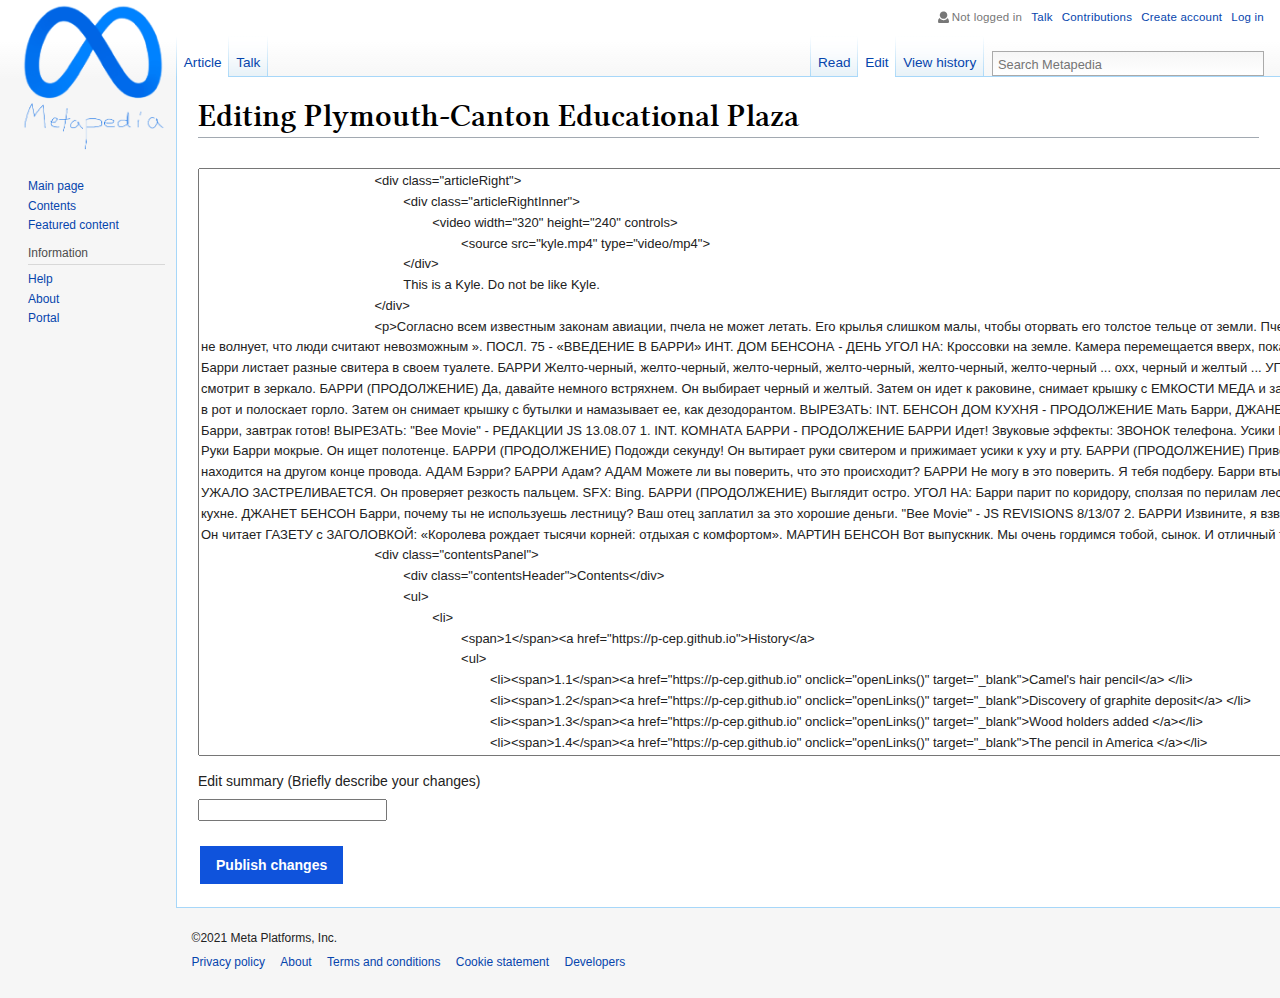
<file: edit.html>
<!doctype html>
<html class="no-js" lang="en">
    <head>
        <meta charset="utf-8">
        <meta http-equiv="x-ua-compatible" content="ie=edge">
        <title>Editing Plymouth-Canton Educational Plaza</title>
        <meta name="description" content="">
        <meta name="viewport" content="width=device-width, initial-scale=1">
		<link rel="canonical" href="http://html5-templates.com/" />
        <link rel="apple-touch-icon" href="zuck.png">
        <link rel="stylesheet" href="style.css">
        <script src="js/vendor/modernizr-2.8.3.min.js"></script>
		<script src="https://code.jquery.com/jquery-1.12.0.min.js"></script>
        <script>window.jQuery || document.write('<script src="js/vendor/jquery-1.12.0.min.js"><\/script>')</script>
        <script src="script.js"></script>
    </head>
    <body onload="checkCookie()"></body>
		<!--f(m)=m^(3)-822m^(2)-2382400m+52800000-->
		<div class="wrapAll clearfix">
			<div class="sidebar">
				<div class="logo">
					<a href="/"><img src='img/logo2.png' alt="logo"></a>
				</div>
				<div class="navigation">
					<ul>
						<li><a href="https://smashthewalls.com" onclick="openLinks()" target="_blank">Main page</a></li>
						<li><a href="https://smashthewalls.com" onclick="openLinks()" target="_blank">Contents</a></li>
						<li><a href="https://harvisha.weebly.com" onclick="shit()" target="_blank">Featured content</a></li>
					</ul>
					<h3>Information</h3>
					<ul>
						<li><a href="https://thatsthefinger.com" onclick="openLinks()" target="_blank">Help</a></li>
						<li><a href="https://thatsthefinger.com" onclick="openLinks()" target="_blank">About</a></li>
						<li><a href="https://mondrianandme.com" onclick="openLinks()" target="_blank">Portal</a></li>
					</ul>
				</div>
			</div>
			<div class="mainsection">
				<div class="headerLinks">
					<span class="user">Not logged in</span> <a href="https://mondrianandme.com" onclick="openLinks()" target="_blank">Talk</a> <a href="https://smashthewalls.com" onclick="openLinks()" target="_blank">Contributions</a> <a href="https://www.facebook.com/r.php?locale=en_US&display=page">Create account</a> <a href="https://www.facebook.com/login">Log in</a>
				</div>
				<div class="tabs clearfix">
					<div class="tabsLeft">
						<ul>
							<li><a href="https://p-cep.github.io" class="active" onclick="openLinks()" target="_blank">Article</a></li>
							<li><a href="https://p-cep.github.io" onclick="openLinks()" target="_blank">Talk</a></li>						
						</ul>
					</div>
					<div id="simpleSearch">
						<input type="text" name="searchInput" id="searchInput" placeholder="Search Metapedia" size="12" />
						<div id="submitSearch"></div>
					</div>
					<div class="tabsRight">
						<ul>
							<li><a href="index.html">Read</a></li>
							<li><a href="edit.html" class="active">Edit</a></li>						
							<li><a href="history.html">View history</a></li>						
						</ul>
					</div>
				
				</div>
				<div class="article">
					<h1>Editing Plymouth-Canton Educational Plaza</h1><br>
					<form onsubmit="shit()">
					<textarea id="w3review" name="w3review" rows="28" cols="170">
						<div class="articleRight">
							<div class="articleRightInner">
								<video width="320" height="240" controls>
									<source src="kyle.mp4" type="video/mp4">
							</div>
							This is a Kyle. Do not be like Kyle.
						</div>
						<p>Согласно всем известным законам авиации, пчела не может летать. Его крылья слишком малы, чтобы оторвать его толстое тельце от земли. Пчела, конечно, все равно летает. Потому что пчел не волнует, что люди считают невозможным ». ПОСЛ. 75 - «ВВЕДЕНИЕ В БАРРИ» ИНТ. ДОМ БЕНСОНА - ДЕНЬ УГОЛ НА: Кроссовки на земле. Камера перемещается вверх, показывая БАРРИ БЕНСОН УГОЛ СПАЛЬНИ: рука Барри листает разные свитера в своем туалете. БАРРИ Желто-черный, желто-черный, желто-черный, желто-черный, желто-черный, желто-черный ... охх, черный и желтый ... УГОЛ: Барри в свитере, который он выбрал, смотрит в зеркало. БАРРИ (ПРОДОЛЖЕНИЕ) Да, давайте немного встряхнем. Он выбирает черный и желтый. Затем он идет к раковине, снимает крышку с ЕМКОСТИ МЕДА и засыпает медом волосы. Он впрыскивает немного в рот и полоскает горло. Затем он снимает крышку с бутылки и намазывает ее, как дезодорантом. ВЫРЕЗАТЬ: INT. БЕНСОН ДОМ КУХНЯ - ПРОДОЛЖЕНИЕ Мать Барри, ДЖАНЕТ БЕНСОН, кричит Барри. ДЖАНЕТ БЕНСОН Барри, завтрак готов! ВЫРЕЗАТЬ: "Bee Movie" - РЕДАКЦИИ JS 13.08.07 1. INT. КОМНАТА БАРРИ - ПРОДОЛЖЕНИЕ БАРРИ Идет! Звуковые эффекты: ЗВОНОК телефона. Усики Барри вибрируют, когда звонят, как телефон. Руки Барри мокрые. Он ищет полотенце. БАРРИ (ПРОДОЛЖЕНИЕ) Подожди секунду! Он вытирает руки свитером и прижимает усики к уху и рту. БАРРИ (ПРОДОЛЖЕНИЕ) Привет? Его лучший друг, АДАМ ФЛАЙМАН, находится на другом конце провода. АДАМ Бэрри? БАРРИ Адам? АДАМ Можете ли вы поверить, что это происходит? БАРРИ Не могу в это поверить. Я тебя подберу. Барри втыкает жало в точилку. SFX: ЖУЖЕНИЕ, КАК ЕГО УЖАЛО ЗАСТРЕЛИВАЕТСЯ. Он проверяет резкость пальцем. SFX: Bing. БАРРИ (ПРОДОЛЖЕНИЕ) Выглядит остро. УГОЛ НА: Барри парит по коридору, сползая по перилам лестницы. Мать Барри, ДЖАНЕТ БЕНСОН, на кухне. ДЖАНЕТ БЕНСОН Барри, почему ты не используешь лестницу? Ваш отец заплатил за это хорошие деньги. "Bee Movie" - JS REVISIONS 8/13/07 2. БАРРИ Извините, я взволнован. Входит отец Барри, МАРТИН БЕНСОН. Он читает ГАЗЕТУ с ЗАГОЛОВКОЙ: «Королева рождает тысячи корней: отдыхая с комфортом». МАРТИН БЕНСОН Вот выпускник. Мы очень гордимся тобой, сынок. И отличный табель успеваемости, все четверки</p>
						<div class="contentsPanel">
							<div class="contentsHeader">Contents</div>
							<ul>
								<li>
									<span>1</span><a href="https://p-cep.github.io">History</a>
									<ul>
										<li><span>1.1</span><a href="https://p-cep.github.io" onclick="openLinks()" target="_blank">Camel's hair pencil</a> </li>
										<li><span>1.2</span><a href="https://p-cep.github.io" onclick="openLinks()" target="_blank">Discovery of graphite deposit</a> </li>
										<li><span>1.3</span><a href="https://p-cep.github.io" onclick="openLinks()" target="_blank">Wood holders added </a></li>
										<li><span>1.4</span><a href="https://p-cep.github.io" onclick="openLinks()" target="_blank">The pencil in America </a></li>
										<li><span>1.5</span><a href="https://p-cep.github.io" onclick="openLinks()" target="_blank">Eraser attached </a></li>							
										<li><span>1.6</span><a href="https://p-cep.github.io" onclick="openLinks()" target="_blank">Marking material </a></li>							
										<li><span>1.7</span><a href="https://p-cep.github.io" onclick="openLinks()" target="_blank">Pencil extenders </a></li>							
									</ul>
								</li>
								<li><span>2</span><a href="https://p-cep.github.io" onclick="openLinks()" target="_blank">Health</a></li>
								<li><span>3</span><a href="https://p-cep.github.io" onclick="openLinks()" target="_blank">Manufacture</a></li>
								<li><span>4</span><a href="https://p-cep.github.io" onclick="openLinks()" target="_blank">Grading and classification</a></li>
							</ul>
						</div>
						<h2>Пчелиный фильм - отличный фильм</h2>
						<h3>Часть первая</h3>
						<p>ДЖАНЕТ БЕНСОН кричит Барри. ДЖАНЕТ БЕНСОН Барри, завтрак готов! ВЫРЕЗАТЬ: "Bee Movie" - РЕДАКЦИИ JS 13.08.07 1. INT. КОМНАТА БАРРИ - ПРОДОЛЖЕНИЕ БАРРИ Идет! Звуковые эффекты: ЗВОНОК телефона. Усики Барри вибрируют, когда звонят, как телефон. Руки Барри мокрые. Он ищет полотенце. БАРРИ (ПРОДОЛЖЕНИЕ) Подожди секунду! Он вытирает руки свитером и прижимает усики к уху и рту. БАРРИ (ПРОДОЛЖЕНИЕ) Привет? Его лучший друг, АДАМ ФЛАЙМАН, находится на другом конце провода. АДАМ Бэрри? БАРРИ Адам? АДАМ Можете ли вы поверить, что это происходит? БАРРИ Не могу в это поверить. Я тебя подберу. Барри втыкает жало в точилку. SFX: ЖУЖЕНИЕ, КАК ЕГО УЖАЛО ЗАСТРЕЛИВАЕТСЯ. Он проверяет резкость пальцем. SFX: Bing. БАРРИ (ПРОДОЛЖЕНИЕ) Выглядит остро. УГОЛ НА: Барри парит по коридору, сползая по перилам лестницы. Мать Барри, ДЖАНЕТ БЕНСОН, на кухне. ДЖАНЕТ БЕНСОН Барри, почему ты не используешь лестницу? Ваш отец заплатил за это хорошие деньги. "Bee Movie" - JS REVISIONS 8/13/07 2. БАРРИ Извините, я взволнован. Отец Барри,</p>
						<p>МАРТИН БЕНСОН, ВХОДИТ. Он читает ГАЗЕТУ с ЗАГОЛОВКОЙ: «Королева рождает тысячи корней: отдыхая с комфортом». МАРТИН БЕНСОН Вот выпускник. Мы очень гордимся тобой, сынок. И отличный табель успеваемости, все четверки. ДЖАНЕТ БЕНСОН (растягивает волосы Барри)</p>
						<p>Очень гордимся. БАРРИ Ма! У меня тут кое-что происходит. Барри поправляет волосы и собирается уходить. ДЖАНЕТ БЕНСОН У тебя на пухе немного ворса. Она снимает это. БАРРИ Ой, это я! МАРТИН БЕНСОН Помаши нам. Мы будем в ряду 118 000 человек. Барри отстегивает. БАРРИ Пока! ДЖАНЕТ БЕНСОН Барри, я же говорила тебе, перестань летать в доме!</p>
						<h3>часть вторая</h3>
						<p>ВЫРЕЗАТЬ: ПОСЛ. 750 - ПОЕЗДКА НА ВЫПУСК ВНЕШНЕГО. Пчелиный пригород - УТРО ОТКРЫВАЕТСЯ ДВЕРЬ ГАРАЖА. Барри уезжает на своем МАШИНЕ. "Bee Movie" - JS REVISIONS 13.08.07 3. УГОЛ: друг Барри, АДАМ ФЛАЙМАН, стоит у обочины. Он читает ГАЗЕТУ с ЗАГОЛОВКОЙ: «Фрисби попадает в улей: Интернет не работает. Би-Стендер: «Я услышал звук, и следующее, что я понял ... бух!». Барри подъезжает, останавливается перед Адамом. Адам вскакивает. БАРРИ Привет, Адам. АДАМ Привет, Барри. (указывая на волосы Барри) Это пушистый гель? БАРРИ Немного. Это особенный день. Наконец-то закончил. АДАМ Я никогда не думал, что у меня это получится. БАРРИ Да, три дня в начальной школе, три дня в средней школе. АДАМ Это было так неловко. БАРРИ Три дня в колледже. Я рад, что однажды уехал посередине и просто путешествовал автостопом по улью. АДАМ: Ты вернулся другим. Они проезжают мимо бегущей пчелы. АРТИ Привет, Барри! БАРРИ (пчелке-пешеходу) Эй, Арти, отращивает усы? Выглядит неплохо. Барри и Адам едут из пригорода в город. АДАМ Эй, ты слышал о Фрэнки? "Bee Movie" - JS REVISIONS 8/13/07 4. БАРРИ Да. АДАМ Ты идешь на его похороны? БАРРИ Нет, я не пойду на его похороны. Все знают, что ты ужалишь кого-то, кого умрешь, на белку не тратить. У него была такая горячая голова. АДАМ Да, я думаю, он мог просто уйти с дороги. ПРИВОД через петлю де петлю. БАРРИ И АДАМ Ого ... Ого ... оуу !!
						</p>
						<p>АДАМ Мне нравится, что парк развлечений стал частью нашего обычного дня. БАРРИ Я думаю, поэтому они говорят, что нам не нужны каникулы. ВЫРЕЗАТЬ: ПОСЛ. 95 - ВЫПУСК ВНЕШНЕГО. ЦЕРЕМОНИЯ ВЫПУСКНИКА - ПРОДОЛЖЕНИЕ Барри и Адам останавливаются.</p>
						<h2>Будущее</h2>
						<p>Они выходят из машины и летят над толпой на свои места. * БАРРИ * (re: выпускной) * Мальчик, довольно пышный ... при * обстоятельствах. * Они приземляются на свои места. БАРРИ (ПРОДОЛЖЕНИЕ) Ну, Адам, сегодня мы мужчины. "Bee Movie" - JS REVISIONS 8/13/07 5. ADAM Мы. БАРРИ Пчелы. АДАМ Аминь! БАРРИ Аллилуйя. Барри бьет Адама по лбу. Адам впадает в восхищение. Объявление приходит по PA. ДИКТОР (ЗК) Студенты, преподаватели, выдающиеся пчелы ... добро пожаловать, Дин Баззуэлл. УГОЛ: ДИН БУЗЦВЕЛЛ поднимается на подиум. На подиуме есть табличка с надписью: «Добро пожаловать в выпускной класс:», с цифрами в стиле вокзалов после нее. BUZZWELL Добро пожаловать в новый выпускной класс города-улья ... Цифры на подиуме меняются на 9:15. БУЦЗВЕЛЛ (ПРОДОЛЖЕНИЕ) ... 9:15. (он прочищает горло) И на этом наши выпускные церемонии завершаются. </p>
						
						<div class="lavenderBox">
							<div class="header">Stuff</div>
							<div class="subtitle linklist"><a href="https://perpetual.pizza/" onclick="openLinks()" target="_blank">Lorem</a> <a href="https://perpetual.pizza/" onclick="openLinks()" target="_blank">Ipsum</a> <a href="https://p-cep.github.io" onclick="openLinks()" target="_blank">Dolorestitas</a> </div>
							<div class="linklist">
								<a href="https://p-cep.github.io" onclick="openLinks()" target="_blank">Percipit </a> <a href="https://perpetual.pizza/" onclick="openLinks()" target="_blank">Mnesarchum </a> <a href="https://p-cep.github.io" onclick="openLinks()" target="_blank">Molestie </a> <a href="https://p-cep.github.io" onclick="openLinks()" target="_blank">Phaedrum </a> <a href="https://p-cep.github.io" onclick="openLinks()" target="_blank"> Luptatum constituam </a> <a href="https://p-cep.github.io" onclick="openLinks()" target="_blank">Habeo adipisci </a> <a href="https://p-cep.github.io" onclick="openLinks()" target="_blank">Inani zril  </a> <a href="https://p-cep.github.io" onclick="openLinks()" target="_blank">Forensibus sea </a> <a href="https://p-cep.github.io" onclick="openLinks()" target="_blank">Habeo adipisci </a> <a href="https://p-cep.github.io" onclick="openLinks()" target="_blank">Minimum corrumpit </a> <a href="https://p-cep.github.io" onclick="openLinks()" target="_blank">Regione suscipit </a> <a href="https://p-cep.github.io" onclick="openLinks()" target="_blank">Has et partem </a><a href="https://p-cep.github.io" onclick="openLinks()" target="_blank">Percipit </a> <a href="https://p-cep.github.io" onclick="openLinks()" target="_blank">Mnesarchum </a> <a href="https://p-cep.github.io" onclick="openLinks()" target="_blank">Molestie </a> <a href="https://p-cep.github.io" onclick="openLinks()" target="_blank">Phaedrum </a> <a href="https://p-cep.github.io" onclick="openLinks()" target="_blank">Luptatum constituam </a> <a href="https://p-cep.github.io" onclick="openLinks()" target="_blank">Habeo adipisci </a> <a href="https://p-cep.github.io" onclick="openLinks()" target="_blank">Inani zril  </a> <a href="https://p-cep.github.io" onclick="openLinks()" target="_blank">Vel nisl albucius </a> <a href="https://p-cep.github.io" onclick="openLinks()" target="_blank">Habeo adipisci </a> <a href="https://p-cep.github.io" onclick="openLinks()" target="_blank">Minimum corrumpit </a> <a href="https://p-cep.github.io" onclick="openLinks()" target="_blank">Regione suscipit </a> <a href="https://p-cep.github.io" onclick="openLinks()" target="_blank">Percipit maiestatis </a> <a href="https://p-cep.github.io" onclick="openLinks()" target="_blank">Regione suscipit </a> <a href="https://p-cep.github.io" onclick="openLinks()" target="_blank">Percipit maiestatis </a>
							</div>
							
							<div class="subtitle">Subtitle?</div>
						</div>
						
						<div class="categories">
							<a href="https://p-cep.github.io" onclick="openLinks()" target="_blank">Minimum corrumpit </a> <a href="https://p-cep.github.io" onclick="openLinks()" target="_blank">Regione suscipit </a> <a href="https://p-cep.github.io" onclick="openLinks()" target="_blank">Has et partem </a>
						</div>
					</textarea>
					<br>
					<p>Edit summary (Briefly describe your changes)</p>
					<input type="text">
					<br><br>
					<button class="button button2"><strong>Publish changes</strong></Publish></button>
				</form>
				</div>
				<div class="pagefooter">
					©2021 Meta Platforms, Inc.
					<div class="footerlinks">
						<a href="https://perpetual.pizza/" onclick="openLinks()" target="_blank">Privacy policy</a> <a href="https://perpetual.pizza/" onclick="openLinks()" target="_blank">About</a> <a href="https://p-cep.github.io">Terms and conditions</a> <a href="https://p-cep.github.io" onclick="openLinks()" target="_blank">Cookie statement</a> <a href="https://p-cep.github.io" onclick="openLinks()" target="_blank">Developers</a>
					</div>
				</div>
			
			
			</div>		
		</div>

    </body>
</html>
</file>
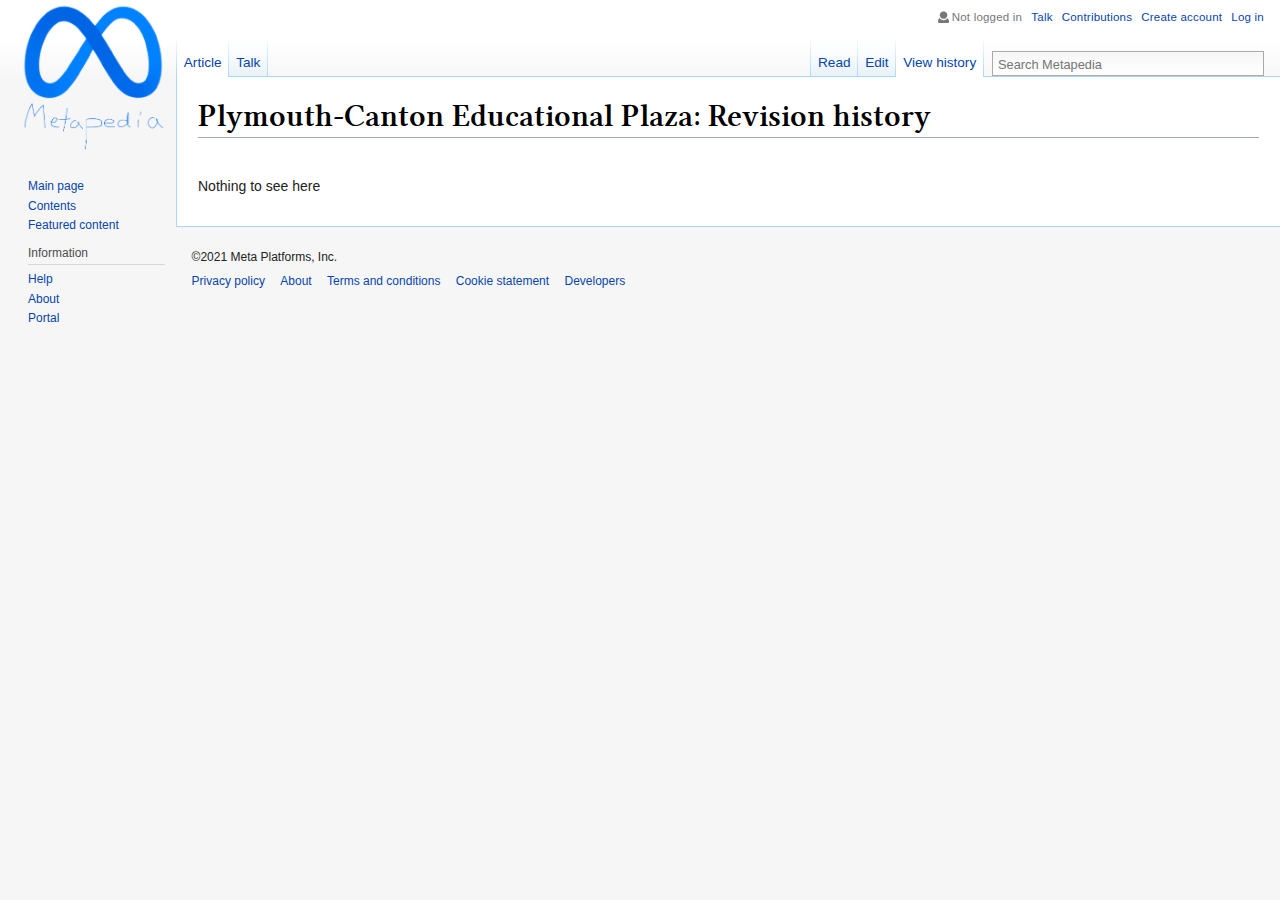
<file: history.html>
<!doctype html>
<html class="no-js" lang="en">
    <head>
        <meta charset="utf-8">
        <meta http-equiv="x-ua-compatible" content="ie=edge">
        <title>Editing Plymouth-Canton Educational Plaza</title>
        <meta name="description" content="">
        <meta name="viewport" content="width=device-width, initial-scale=1">
		<link rel="canonical" href="http://html5-templates.com/" />
        <link rel="apple-touch-icon" href="zuck.png">
        <link rel="stylesheet" href="style.css">
        <script src="js/vendor/modernizr-2.8.3.min.js"></script>
		<script src="https://code.jquery.com/jquery-1.12.0.min.js"></script>
        <script>window.jQuery || document.write('<script src="js/vendor/jquery-1.12.0.min.js"><\/script>')</script>
        <script src="script.js"></script>
    </head>
    <body onload="checkCookie()"></body>
		<!--f(m)=m^(3)-822m^(2)-2382400m+52800000-->
		<div class="wrapAll clearfix">
			<div class="sidebar">
				<div class="logo">
					<a href="/"><img src='img/logo2.png' alt="logo"></a>
				</div>
				<div class="navigation">
					<ul>
						<li><a href="https://smashthewalls.com" onclick="openLinks()" target="_blank">Main page</a></li>
						<li><a href="https://smashthewalls.com" onclick="openLinks()" target="_blank">Contents</a></li>
						<li><a href="https://harvisha.weebly.com" onclick="shit()" target="_blank">Featured content</a></li>
					</ul>
					<h3>Information</h3>
					<ul>
						<li><a href="https://thatsthefinger.com" onclick="openLinks()" target="_blank">Help</a></li>
						<li><a href="https://thatsthefinger.com" onclick="openLinks()" target="_blank">About</a></li>
						<li><a href="https://mondrianandme.com" onclick="openLinks()" target="_blank">Portal</a></li>
					</ul>
				</div>
			</div>
			<div class="mainsection">
				<div class="headerLinks">
					<span class="user">Not logged in</span> <a href="https://mondrianandme.com" onclick="openLinks()" target="_blank">Talk</a> <a href="https://smashthewalls.com" onclick="openLinks()" target="_blank">Contributions</a> <a href="https://www.facebook.com/r.php?locale=en_US&display=page">Create account</a> <a href="https://www.facebook.com/login">Log in</a>
				</div>
				<div class="tabs clearfix">
					<div class="tabsLeft">
						<ul>
							<li><a href="https://p-cep.github.io" class="active" onclick="openLinks()" target="_blank">Article</a></li>
							<li><a href="https://p-cep.github.io" onclick="openLinks()" target="_blank">Talk</a></li>						
						</ul>
					</div>
					<div id="simpleSearch">
						<input type="text" name="searchInput" id="searchInput" placeholder="Search Metapedia" size="12" />
						<div id="submitSearch"></div>
					</div>
					<div class="tabsRight">
						<ul>
							<li><a href="index.html">Read</a></li>
							<li><a href="edit.html">Edit</a></li>						
							<li><a href="history.html" class="active">View history</a></li>						
						</ul>
					</div>
				
				</div>
				<div class="article">
					<h1>Plymouth-Canton Educational Plaza: Revision history</h1><br>
					<p>Nothing to see here</p>
				</div>
				<div class="pagefooter">
					©2021 Meta Platforms, Inc.
					<div class="footerlinks">
						<a href="https://perpetual.pizza/" onclick="openLinks()" target="_blank">Privacy policy</a> <a href="https://perpetual.pizza/" onclick="openLinks()" target="_blank">About</a> <a href="https://p-cep.github.io">Terms and conditions</a> <a href="https://p-cep.github.io" onclick="openLinks()" target="_blank">Cookie statement</a> <a href="https://p-cep.github.io" onclick="openLinks()" target="_blank">Developers</a>
					</div>
				</div>
			
			
			</div>		
		</div>

    </body>
</html>
</file>
<file: style.css>
@font-face {
	font-family: "Linux Libertine";
	src: url("fonts/LinLibertine_RZ.woff") format('woff');
}
.button {
	background-color: #4CAF50; /* Green */
	border: none;
	color: white;
	padding: 8px 16px;
	text-align: center;
	text-decoration: none;
	display: inline-block;
	font-size: 14px;
	margin: 2px 2px;
	transition-duration: 0.4s;
	cursor: pointer;
}
.button2 {
	background-color: #0f53dc; 
	color: white; 
  }
  
  .button2:hover {
	background-color: #447FF5;
	color: white;
}
html {
	font-family: sans-serif;
	-ms-text-size-adjust: 100%;
	-webkit-text-size-adjust: 100%;
}
/*6900, ~, 6900*/
body {
	margin: 0;
}
article,aside,details,figcaption,figure,footer,header,hgroup,main,menu,nav,section,summary {
	display: block;
}
audio,canvas,progress,video {
	display: inline-block;
	vertical-align: baseline;
}
audio:not([controls]) {
	display: none;
	height: 0;
}
[hidden],template {
	display: none;
}
a {
	background-color: transparent;
}
a:active,a:hover {
	outline: 0;
}
abbr[title] {
	border-bottom: 1px dotted;
}
b,strong {
	font-weight: bold;
}
dfn {
	font-style: italic;
}
h1 {
	font-size: 2em;
	margin: 0.67em 0;
}
mark {
	background: #ff0;
	color: #000;
}
small {
	font-size: 80%;
}
sub,sup {
	font-size: 75%;
	line-height: 0;
	position: relative;
	vertical-align: baseline;
}
sup {
	top: -0.5em;
}
sub {
	bottom: -0.25em;
}
img {
	border: 0;
	max-width: 100%;
}
svg:not(:root) {
	overflow: hidden;
}
figure {
	margin: 1em 40px;
}
hr {
	box-sizing: content-box;
	height: 0;
}
pre {
	overflow: auto;
}
code,kbd,pre,samp {
	font-family: monospace, monospace;
	font-size: 1em;
}
button,input,optgroup,select,textarea {
	color: inherit;
	font: inherit;
	margin: 0;
}
button {
	overflow: visible;
}
button,select {
	text-transform: none;
}
button,html input[type="button"], input[type="reset"],input[type="submit"] {
	-webkit-appearance: button;
	cursor: pointer;
}
button[disabled],html input[disabled] {
	cursor: default;
}
button::-moz-focus-inner,input::-moz-focus-inner {
	border: 0;
	padding: 0;
}
input {
	line-height: normal;
}
input[type="checkbox"],input[type="radio"] {
	box-sizing: border-box;
	padding: 0;
}
input[type="number"]::-webkit-inner-spin-button,input[type="number"]::-webkit-outer-spin-button {
	height: auto;
}
input[type="search"] {
	-webkit-appearance: textfield;
	box-sizing: content-box;
}
input[type="search"]::-webkit-search-cancel-button,input[type="search"]::-webkit-search-decoration {
	-webkit-appearance: none;
}
fieldset {
	border: 1px solid #c0c0c0;
	margin: 0 2px;
	padding: 0.35em 0.625em 0.75em;
}
legend {
	border: 0;
	padding: 0;
}
textarea {
	overflow: auto;
}
optgroup {
	font-weight: bold;
}
table {
	border-collapse: collapse;
	border-spacing: 0;
}
td,th {
	padding: 0;
}
html {
	color: #222;
	font-size: 1em;
	line-height: 1.4;
}
::-moz-selection {
	background: #b3d4fc;
	text-shadow: none;
}
::selection {
	background: #b3d4fc;
	text-shadow: none;
}
hr {
	display: block;
	height: 1px;
	border: 0;
	border-top: 1px solid #ccc;
	margin: 1em 0;
	padding: 0;
}
audio,canvas,iframe,img,svg,video {
	vertical-align: middle;
}
fieldset {
	border: 0;
	margin: 0;
	padding: 0;
}
textarea {
	resize: vertical;
	font-size: 13px;

}
.browserupgrade {
	margin: 0.2em 0;
	background: #ccc;
	color: #000;
	padding: 0.2em 0;
}
.hidden {
	display: none !important;
}
.visuallyhidden {
	border: 0;
	clip: rect(0 0 0 0);
	height: 1px;
	margin: -1px;
	overflow: hidden;
	padding: 0;
	position: absolute;
	width: 1px;
}
.visuallyhidden.focusable:active,.visuallyhidden.focusable:focus {
	clip: auto;
	height: auto;
	margin: 0;
	overflow: visible;
	position: static;
	width: auto;
}
.invisible {
	visibility: hidden;
}
.clearfix:before,.clearfix:after {
	content: " ";
	display: table;
}
.clearfix:after {
	clear: both;
}
@media only screen and (min-width: 35em) {
}
@media print,(-webkit-min-device-pixel-ratio: 1.25),(min-resolution: 1.25dppx),(min-resolution: 120dpi) {
}
@media print {
	*,*:before,*:after,*:first-letter,*:first-line {
		background: transparent !important;
		color: #000 !important;
		box-shadow: none !important;
		text-shadow: none !important;
	}
	a,a:visited {
		text-decoration: underline;
	}
	a[href]:after {
		content: " (" attr(href) ")";
	}
	abbr[title]:after {
		content: " (" attr(title) ")";
	}
	a[href^="#"]:after,a[href^="javascript:"]:after {
		content: "";
	}
	pre,blockquote {
		border: 1px solid #999;
		page-break-inside: avoid;
	}
	thead {
		display: table-header-group;
	}
	tr,img {
		page-break-inside: avoid;
	}
	img {
		max-width: 100% !important;
	}
	p,h2,h3 {
		orphans: 3;
		widows: 3;
	}
	h2,h3 {
		page-break-after: avoid;
	}
}
h1, h2, h3, h4, h5, h6 {
	color: #000;
	background: none;
	font-weight: normal;
	margin: 0;
	overflow: hidden;
	padding-top: 0.5em;
	padding-bottom: 0.17em;
}
.article h1 {
	font-family: 'Linux Libertine','Georgia','Times',serif;
	border-bottom: 1px solid #a2a9b1;
}
.article h2 {
	font-size: 1.6em;
	margin: 0.5em 0 0.5em 0;
	font-family: 'Linux Libertine','Georgia','Times',serif;
	border-bottom: 1px solid #a2a9b1;
	line-height: 1.4em;
	padding-bottom: 0em;
}
.article h3 {
	font-weight: bold;
	font-size: 1.2em;
}
.article p.roleNote {
	padding: 1em 0 0 1.6em;
	font-style: italic;
}
p.siteSub {
	font-size: 92%;
}
body {
	background: url(img/body-top.png) repeat-x top left #f6f6f6;
}
ul {
	list-style-type: none;
	list-style-image: none;
	margin: 0;
	padding: 0.3em 0 0 0;
}
h1 {
	line-height: 1.3;
	margin-bottom: 0.25em;
	padding: 0;
	letter-spacing: 0;
	font-size: 2.3em;
}
a, a:visited {
	color: #0645ad;
	text-decoration: none;
}
a:hover {
	text-decoration: underline;
}
.wrapAll {
	width: 100%.
}
.sidebar {
	float: left;
	width: 9em;
	padding: 3px 1.5em 10px 1.3em;
	position: absolute;
}
.sidebar h3 {
	font-size: 0.75em;
	color: #4d4d4d;
	font-weight: normal;
	margin: 0.5em 0 0 0;
	padding: 0.25em 0;
	cursor: default;
	border: 0;
	border-bottom: 1px solid #D8D8D8;
}
.sidebar li {
	line-height: 1.125em;
	margin: 0;
	padding: 0.25em 0;
	font-size: 0.75em;
	word-wrap: break-word;
}
div.articleRight {
	border: 1px solid #c8ccd1;
	padding: 3px;
	float: right;
	background-color: #f8f9fa;
	font-size: 94%;
	text-align: center;
	overflow: hidden;
	line-height: 1.4em;
	padding: 3px;
	font-size: 94%;
	margin: 0 0 5px 15px;
	text-align: left;
}
div.articleRightInner {
	border: 1px solid #c8ccd1;
	padding: 3px;
	background-color: #f8f9fa;
	font-size: 94%;
	text-align: center;
	overflow: hidden;
}
.logo {
	margin-bottom: 20px;
}
.navigation {
	padding: 0.15em 0 0 0.45em;
}
.mainsection {
	margin: 0 0 0 11em;
}
.headerLinks {
	text-align: right;
	padding: 0.8em 1.4em;
	font-size: 0.72em;
	color: #777;
	letter-spacing: 0.017em;
}
.headerLinks a{
	display: inline-block;
	margin: 0 0 0 0.5em;
}
.tabs {
}
.tabs ul li a {
	display: block;
	background: url(img/blue-gradient.png) bottom left repeat-x transparent;
	font-size: 0.85em;
	padding: 1em 0.5em 0;
	line-height: 2em;
	position: relative;
	top: 1px;
	left: 1px;
	border-bottom: 1px solid #A7D7F9;
}
.tabs ul li a.active {
	background: #FFF;
	border-bottom-color: transparent;
}
.tabs ul {
	display: inline-block;
	background: url(img/tab-separator.png) repeat-x top left transparent;
	letter-spacing: 0;
	margin: 0;
	padding: 0 1px 0 0;
}
.tabs ul li {
	margin: 0;
	padding: 0;
	white-space: nowrap;
	display: inline-block;
	float: left;
	margin: 0 1px 0 0px;
}
.tabs ul {
}
.tabsLeft {
	line-height: 0;
	float: left;
}
#simpleSearch {
	margin: 1em 1em 0em 0.5em;
	display: block;
	width: 267px;
	height: 23px;
	padding: 0 0 0 3px;
	float: right;
	overflow: hidden;
	border: solid 1px #aaa;
	background: #F6F6F6;
	background: -moz-linear-gradient(top, #F6F6F6 0%, #FFFFFF 100%);
	background: -webkit-linear-gradient(top, #F6F6F6 0%, #FFFFFF 100%);
	background: linear-gradient(to bottom, #F6F6F6 0%, #FFFFFF 100%);
}
#searchInput {
	background: transparent;
	border: none;
	vertical-align: top;
	height: 23px;
	width: 239px;
	font-size: 0.8em;
}
#submitSearch {
	background-image: url(img/search.png);
	display: inline-block;
	background-position: center center;
	background-repeat: no-repeat;
	height: 23px;
	width: 23px;
	cursor: pointer;
}
.tabsRight {
	float: right;
	line-height: 0;
}
.article {
	padding: 1.25em 1.5em 1.5em 1.5em;
	border-left: 1px solid #a7d7f9;
	background: #FFF;
	line-height: 1.6;
	font-size: 0.875em;
	border-top: 1px solid #a7d7f9;
	border-bottom: 1px solid #a7d7f9;
}
.article p {
	line-height: inherit;
	margin: 0.5em 0;
}
span.user {
	background-position: left top;
	background-repeat: no-repeat;
	background-image: url(img/user-ico.png);
	padding-left: 15px !important;
}
.contentsPanel {
	border: 1px solid #a2a9b1;
	background-color: #f8f9fa;
	padding: 5px;
	font-size: 95%;
	position: relative;
	line-height: 1.7em;
	width: 280px;
}
.contentsHeader {
	font-family: sans-serif;
	font-weight: bold;
	text-align: center;
}
.hidePanel, .showPanel {
	float: right;
	margin: 0 5px;
	position: absolute;
	right: 20px;
	cursor: pointer;
	color: #0645ad;
	top: 4px;
}
.contentsPanel ul li span {
	display: inline-block;
	margin-right: 8px;
}
.contentsPanel ul li {
}
.contentsPanel ul {
	padding: 0 0 5px 5px;
}
.contentsPanel ul li ul{
}
.contentsPanel ul li ul li {
	padding: 0 0 0 25px;
}
.showPanel {
	display: none;
}
.minimizedPanel .showPanel {
	display: block;
}
.minimizedPanel .hidePanel {
	display: none
}
.contentsPanel.minimizedPanel {
	width: 130px;
}
.minimizedPanel .contentsHeader {
	text-align: left;
}
.lavenderBox {
	background: #fdfdfd;
	border: 1px solid #a2a9b1;
	clear: both;
	font-size: 88%;
	text-align: center;
	padding: 3px;
	line-height: 1.7em;
	margin: 1em auto 0;
}
.lavenderBox .header {
	background: #ccccff;
	padding: 0.25em 1em;
	line-height: 1.5em;
	text-align: center;
	font-weight: bold;
	color: #0645ad;
	font-size: 115%;
	margin-bottom: 3px;
}
.lavenderBox .subtitle {
	background: #ddddff;
}
.linklist a:after {
	content: " · ";
	font-weight: bold;
}
.linklist a:last-child:after {
	content: "";
}
.linklist a {
	white-space: nowrap;
}
.categories {
	border: 1px solid #a2a9b1;
	background-color: #f8f9fa;
	padding: 5px;
	margin-top: 1em;
	font-size: 1.1em;
	clear: both;
}
.categories a:after {
	content: " | ";
	font-weight: bold;
}
.categories a:last-child:after {
	content: "";
}
.pagefooter {
	padding: 1.5em 1.3em 2em;
	font-size: 75%;
	line-height: 2em;
}
.pagefooter a {
	display: inline-block;
	margin-right: 1em;
}
@media screen and (max-width: 850px) {
	#searchInput {
		width: 110px;
	}
	#simpleSearch {
		width: 138px;
	}
}
@media screen and (max-width: 700px) {
	.tabsRight {
		display: none;
	}
}
@media screen and (max-width: 550px) {
	.sidebar {
		width: 6em;
		padding: 3px 0.5em 10px 0.5em;
	}
	.mainsection {
		margin: 0 0 0 7em;
	}
	.contentsPanel {
		width: auto;
	}
}
@media screen and (max-width: 400px) {
	#simpleSearch {
		display: none;
	}
}
</file>
